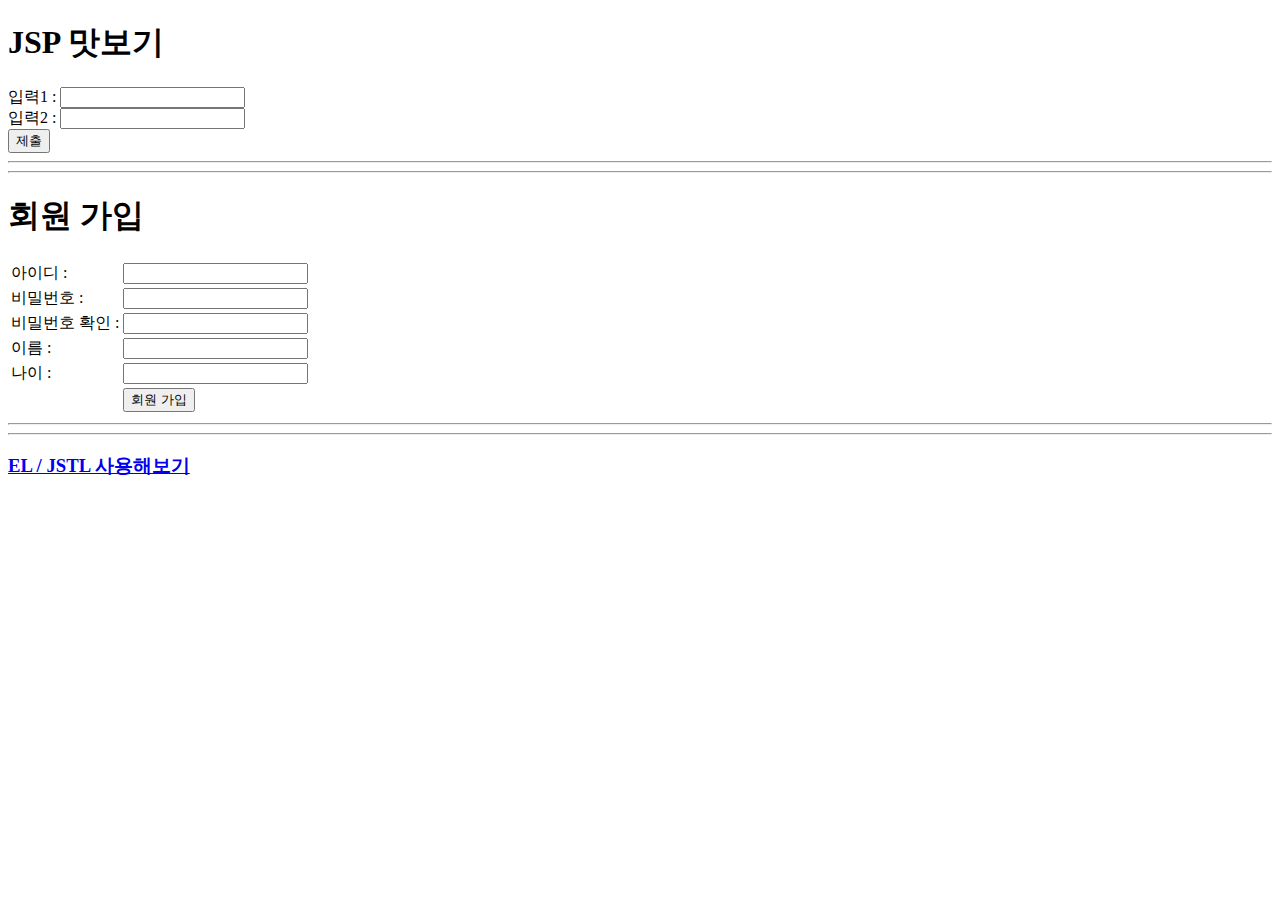
<file: JSP1/src/main/webapp/index.html>
<!DOCTYPE html>
<html lang="en">
<head>
  <meta charset="UTF-8">
  <meta name="viewport" content="width=device-width, initial-scale=1.0">
  <title>JSP 기초</title>
</head>
<body>
  <h1>JSP 맛보기</h1>

  <form action="/test" method="GET">
    입력1 : <input type="text" name="input1">
    <br>
    입력2 : <input type="text" name="input2">
    <br>
    <button>제출</button>
  </form>
  <hr><hr>

  <h1>회원 가입</h1>

  <form action="/signup" method="POST">
    <table>
      <tr>
        <td>아이디 : </td>
        <td><input type="text" name="inputId"></td>
      </tr>
      <tr>
        <td>비밀번호 : </td>
        <td><input type="password" name="inputPw"></td>
      </tr>
      <tr>
        <td>비밀번호 확인 : </td>
        <td><input type="password" name="inputPwCheck"></td>
      </tr>
      <tr>
        <td>이름 : </td>
        <td><input type="text" name="inputName"></td>
      </tr>
      <tr>
        <td>나이 : </td>
        <td><input type="number" name="inputAge"></td>
      </tr>
      <tr>
        <td></td>
        <td><button type="submit">회원 가입</button></td>
      </tr>

    </table>
  </form>
  <hr><hr>

  <h3>
    <!--
    클라이언트가 서버로 요청을 하는 방법
    1) form 제출 (GET/POST)
    2) a 태그 (GET)
    3) JS에서 location.href = "주소"; (GET)
    4) JS에서 Ajax (GET/POST/PUT/DELETE)
    -->
    <a href="/el_jstl">EL / JSTL 사용해보기</a>
  </h3>

</body>
</html>
</file>
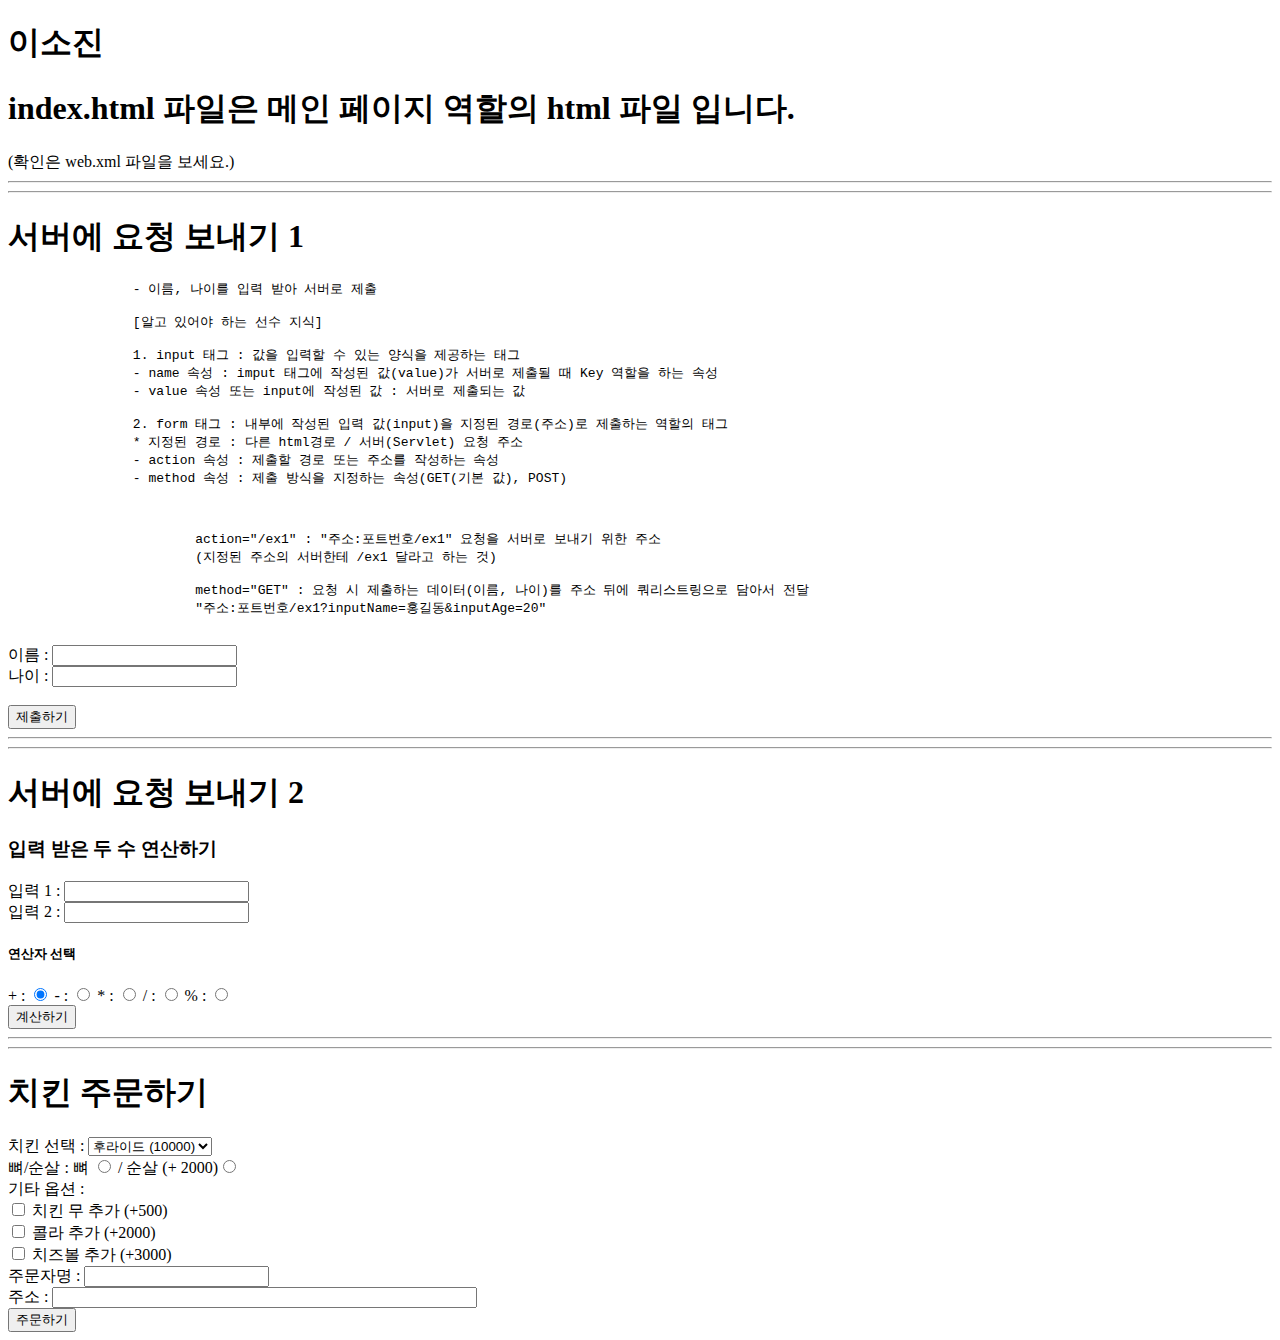
<file: Servlet1/src/main/webapp/index.html>
<!DOCTYPE html>
<html>
<head>
<meta charset="UTF-8">
<title>Servlet Project</title>
</head>

	<h1>이소진</h1>

	<h1>index.html 파일은 메인 페이지 역할의 html 파일 입니다.</h1>
	
	(확인은 web.xml 파일을 보세요.)
	<hr><hr>

	<h1>서버에 요청 보내기 1</h1>
	<pre>
		- 이름, 나이를 입력 받아 서버로 제출

		[알고 있어야 하는 선수 지식]

		1. input 태그 : 값을 입력할 수 있는 양식을 제공하는 태그
		- name 속성 : imput 태그에 작성된 값(value)가 서버로 제출될 때 Key 역할을 하는 속성
		- value 속성 또는 input에 작성된 값 : 서버로 제출되는 값

		2. form 태그 : 내부에 작성된 입력 값(input)을 지정된 경로(주소)로 제출하는 역할의 태그
		* 지정된 경로 : 다른 html경로 / 서버(Servlet) 요청 주소
		- action 속성 : 제출할 경로 또는 주소를 작성하는 속성
		- method 속성 : 제출 방식을 지정하는 속성(GET(기본 값), POST)

	</pre>

	<form action="/ex1" method="GET">
		<pre>
			action="/ex1" : "주소:포트번호/ex1" 요청을 서버로 보내기 위한 주소
			(지정된 주소의 서버한테 /ex1 달라고 하는 것)
			
			method="GET" : 요청 시 제출하는 데이터(이름, 나이)를 주소 뒤에 쿼리스트링으로 담아서 전달
			"주소:포트번호/ex1?inputName=홍길동&inputAge=20"
		</pre>

		<div>
			이름 : <input type="text" name="inputName">
		</div>
		<div>
			나이 : <input type="number" name="inputAge">
		</div><br>

		<button type="submit">제출하기</button>

	</form>
	<hr><hr>

	<h1>서버에 요청 보내기 2</h1>
	<form action="/ex2" method="GET">
		<h3>입력 받은 두 수 연산하기</h3>
		<div>
			입력 1 : <input type="number" name="input1">
		</div>
		<div>
			입력 2 : <input type="number" name="input2">
		</div>

		<!-- radio : name 속성 값이 일치하는 요소들 중 하나마 선택-->
			<h5>연산자 선택</h5>
			<div>
				+ : <input type="radio" name="op" value="plus" checked>
				- : <input type="radio" name="op" value="minus">
				* : <input type="radio" name="op" value="multi">
				/ : <input type="radio" name="op" value="div">
				% : <input type="radio" name="op" value="mod">
			</div>
			<button type="submit">계산하기</button>
	</form>
	<hr><hr>

	<h1>치킨 주문하기</h1>
	<form action="/chicken" method="GET">
	치킨 선택 : 
    <select name="chicken">
      <option value="후라이드">후라이드 (10000)</option>
      <option value="양념">양념 (11000)</option>
      <option value="마늘">마늘 (12000)</option>
      <option value="간장">간장 (12000)</option>
    </select>

    <br>

    뼈/순살 :
    뼈   <input type="radio" name="type" value="bone"> 
    / 
    순살 (+ 2000)<input type="radio" name="type" value="boneless">

    <br>

    기타 옵션 : <br>
    
    <input type="checkbox" name="opt" value="치킨무">
    치킨 무 추가 (+500)
    <br>

    <input type="checkbox" name="opt" value="콜라">
    콜라 추가 (+2000)
    <br>

    <input type="checkbox" name="opt" value="치즈볼">
    치즈볼 추가 (+3000)
    <br>

    주문자명 : <input type="text" name="ordererName"> <br>
    주소 : <input type="text" name="ordererAddress" size="50"> <br>

    <button>주문하기</button>
	</form>
</body>
</html>
</file>
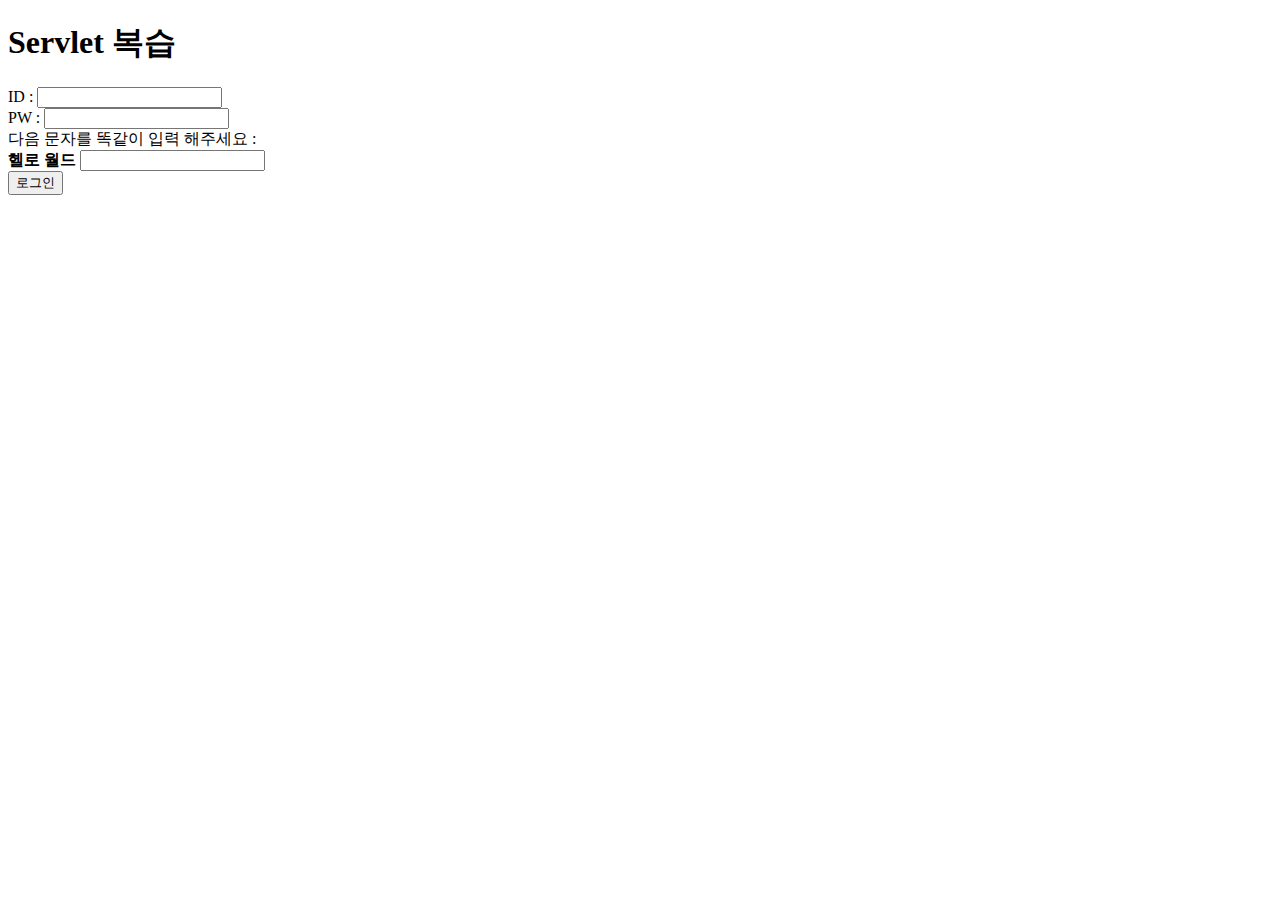
<file: Servlet2/src/main/webapp/index.html>
<!DOCTYPE html>
<html lang="en">
<head>
  <meta charset="UTF-8">
  <meta name="viewport" content="width=device-width, initial-scale=1.0">
  <title>Servlet 복습</title>
</head>
<body>
  <h1>Servlet 복습</h1>

  <form action="/login" method="POST">
  <div>
    ID : <input type="text" name="inputId">
  </div>
  <div>
    PW : <input type="password" name="inputPw">
  </div>
  <div>
    다음 문자를 똑같이 입력 해주세요 : <br>
    <Strong>헬로 월드</Strong>
    <input type="text" name="check">
  </div>

  <!-- button 태그의 typr 기본 값은 "submit" -->
  <button>로그인</button>
</form>
</body>
</html>
</file>
